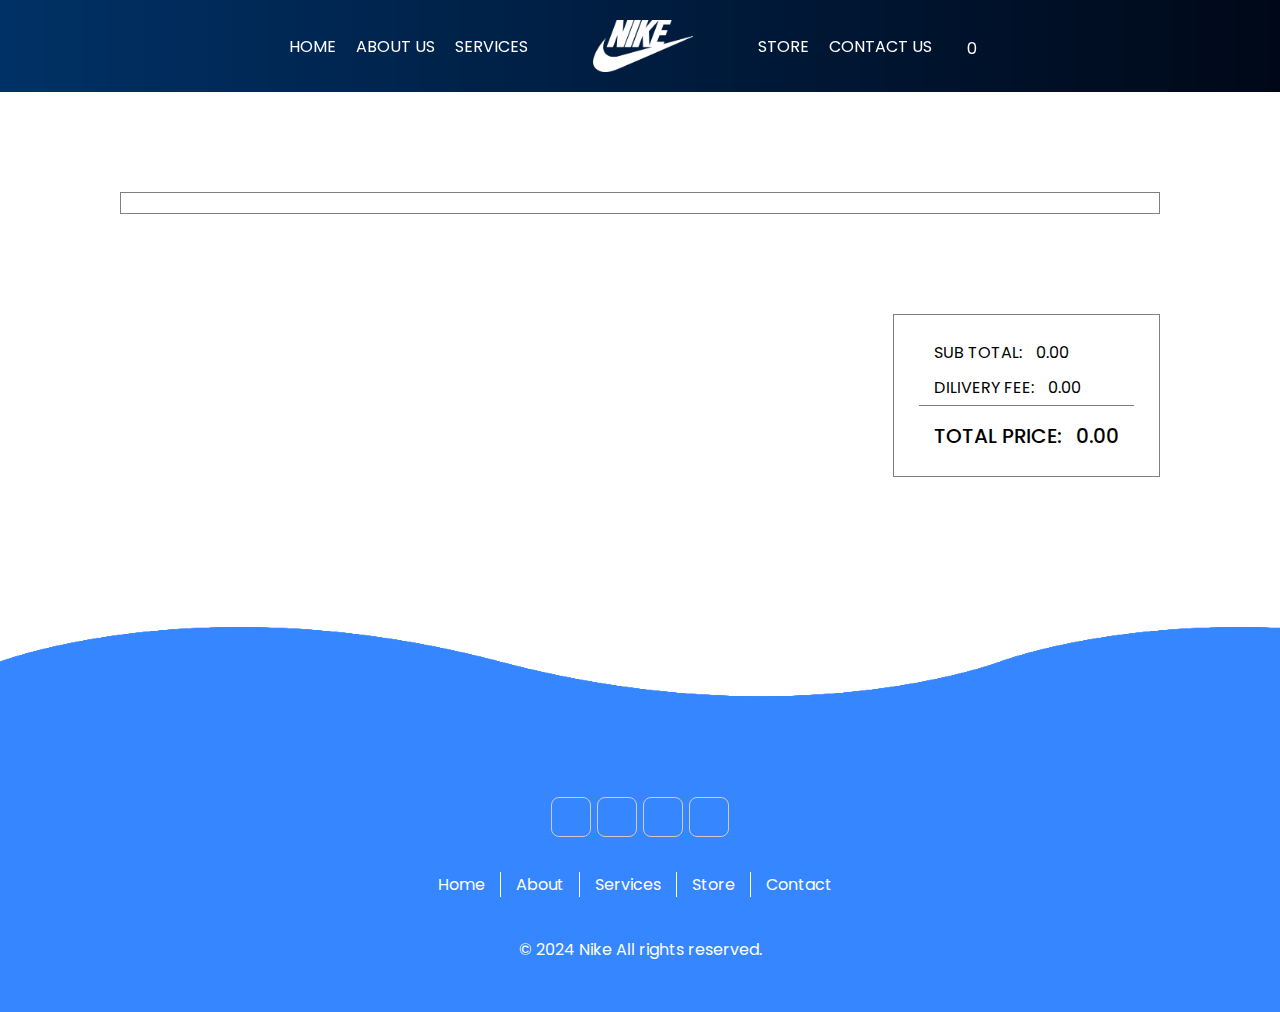
<file: Storecart.html>
<!DOCTYPE html>
<html lang="en">

<head>
    <meta charset="UTF-8">
    <meta name="viewport" content="width=device-width, initial-scale=1.0">
    <title>Document</title>
    <link rel="stylesheet" href="https://cdnjs.cloudflare.com/ajax/libs/font-awesome/6.6.0/css/all.min.css"
        integrity="sha512-Kc323vGBEqzTmouAECnVceyQqyqdsSiqLQISBL29aUW4U/M7pSPA/gEUZQqv1cwx4OnYxTxve5UMg5GT6L4JJg=="
        crossorigin="anonymous" referrerpolicy="no-referrer" />
    <link rel="preconnect" href="https://fonts.googleapis.com">
    <link rel="preconnect" href="https://fonts.gstatic.com" crossorigin>
    <link rel="stylesheet" href="style.css">
    <link rel="stylesheet" href="https://unpkg.com/aos@next/dist/aos.css" />
    <!-- <link rel="stylesheet" href="dqwf.css"> -->
    <link
        href="https://fonts.googleapis.com/css2?family=Poppins:ital,wght@0,100;0,200;0,300;0,400;0,500;0,600;0,700;0,800;0,900;1,100;1,200;1,300;1,400;1,500;1,600;1,700;1,800;1,900&display=swap"
        rel="stylesheet">
</head>
<style>
    .bottom-footer-section {
        bottom: -25rem;
    }

    .cartcardtemplatemain {
        width: 100%;
        /* background-color: #000; */
        display: flex;
        border: 1px solid gray;
        margin: 5rem 0;
        align-items: center;
        /* justify-content: space-around; */

        & button {
            padding: .5rem 3rem;
            font-size: 1.6rem;
            background: #000;
            color: white;
            border: none;
            cursor: pointer;
            margin: 0 2rem;
        }

        & button:hover {
            transform: scale(1.1);


        }

        & button::before {

            display: none;
        }

        & img {
            width: 180px;
            height: 120px;

        }

        & .cart-id {
            border: 5px solid black;
            /* padding: 1rem; */
            width: 50px;
            height: 50px;
            display: flex;
            justify-content: center;
            align-items: center;
            font-size: 1.8rem;
            border-radius: 50%;
        }

        & .cart-brand {
            font-size: 2rem;
            padding: 0 1rem;
            margin: 0 2rem;

        }
    }

    .CartIncrementDecrementContainer {
        display: flex;
        justify-content: center;
        align-items: center;
        border: 1px solid black;
        margin: 0 2rem;

        & p {
            display: flex;
            justify-content: center;
            align-items: center;
            padding: .2rem .5rem;
            border-left: 1px solid gray;
        }

        & p:nth-child(1) {
            border: none;
            cursor: pointer;
        }

        & p:nth-child(2) {
            border-right: 1px solid gray;
            padding: .2rem 1.5rem;
            pointer-events: none;
        }

        & p:nth-child(3) {
            border: none;
            cursor: pointer;
        }
    }

    .cart-id-contanier {
        margin: 0 10px;
        padding: 0 1rem;
    }

    .cart-img-container {
        margin: 2rem;
        width: 200px;
        display: flex;
        justify-content: center;
        align-items: center;
        /* background: #000; */
    }

    .cart-color-container {
        padding: 0 1rem;
        margin: 0 5rem 0 2rem;
        width: 100px;

        & p {
            width: 100px;
        }
    }

    .cart-material-container {
        width: 200px;
        margin: 0 3rem;

        & h3 {
            font-size: 2rem;
        }
    }


    .cartsec-contanier {
        border: 1px solid gray;
        padding: 1rem 5rem;
        margin: 10rem 0;
    }

    .cart-total-price{
        padding: 2rem;
        float: right;
        border: 1px solid gray;


        & .sub-total-price{
            padding: .5rem 1rem;
            text-transform: uppercase;
        }

        & .Dilivery-Fee{
            padding: .5rem 1rem;
            text-transform: uppercase;
            border-bottom: 1px solid gray;
        }

        & .total-Price{
            padding: .5rem 1rem;
            text-transform: uppercase;
            margin-top: 1rem;
            
            & span{
                font-size: 2rem;
                font-weight: 500;
            }
        }
    }
</style>

<body>
    <!-- navbar start -->
    <header class="header">
        <nav class="container nav">

            <div class="navbar-main-content">
                <ul class="navbar">
                    <li class="navbar-item" data-aos="fade-down" data-aos-delay="50"><a href="index.html"
                            class="navbar-link">HOME</a></li>
                    <li class="navbar-item" data-aos="fade-down" data-aos-delay="100"><a href="index.html"
                            id="about-link" class="navbar-link">ABOUT US</a></li>
                    <li class="navbar-item" data-aos="fade-down" data-aos-delay="150"><a href="index.html"
                            id="about-link" class="navbar-link">SERVICES</a></li>
                    <li class="navbar-item" data-aos="fade-down" data-aos-delay="200">
                        <div class="navbar-brand">
                            <img src="Daco_4219859.png" alt="this is an img" width="100px">
                        </div>
                    </li>
                    <li class="navbar-item" data-aos="fade-down" data-aos-delay="250"><a href="store.html"
                            class="navbar-link">STORE</a></li>
                    <li class="navbar-item" data-aos="fade-down" data-aos-delay="300"><a href="index.html"
                            class="navbar-link">CONTACT US</a></li>
                    <li class="navbar-item" data-aos="fade-down" data-aos-delay="350"><a href="Storecart.html"><button
                                type="button" class="btn-store"><i class="fa-solid fa-cart-shopping"></i><span
                                    class="cartValue">0</span> </button></a></li>
                </ul>
            </div>

        </nav>
    </header>
    <!-- navbar End -->



    <!-- Cart Section start -->
    <section class="cart-Section">
        <div class="container">
            <div class="cartsec-contanier">

            </div>


            <div class="cart-total-price">
                <p class="sub-total-price"><span>Sub Total: </span><span class="main-sub-price"> 0</span></p>
                <p class="Dilivery-Fee"><span>Dilivery Fee: </span> <span class="main-delivery-fee"> 50</span></p>
                <p class="total-Price"><span>Total Price: </span><span class="main-total-price"> 50</span></p>
            </div>
        </div>
    </section>

    <template class="cartcardtemplate">
        <div class="cartcardtemplatemain" id="cardValue">
            <div class="cart-id-contanier">
                <p class="cart-id">0</p>
            </div>
            <h3 class="cart-brand">Nike</h3>
            <div class="cart-img-container">
                <img src="" alt="" class="cart-img">
            </div>
            <div class="cart-color-container">
                <p class="cart-color"></p>
            </div>
            <div class="cart-material-container">
                <h3 class="cart-material" id="price"></h3>
            </div>
            <div class="CartIncrementDecrementContainer">
                <p class="cartproductIncrement" id="increase"> + </p>
                <p class="cartproductActualValue" id="quantity"> 1 </p>
                <p class="cartproductDecrement" id="decrease"> - </p>
            </div>
            <div class="cart-btn-container">
                <button class="cart-remove-btn">Remove</button>
            </div>
        </div>
    </template>
    <!-- Cart Section End -->



    <!-- footer Start -->
    <footer class="Footer-Section bottom-footer-section">
        <div class="imges">
            <div class="wave wave1"></div>
            <div class="wave wave2"></div>
            <div class="wave wave3"></div>
            <div class="wave wave4"></div>
        </div>
        <div class="container">
            <div class="footer-social-icons social-icons ">
                <a href="#" class="icon"><i class="fa-brands fa-google-plus-g"></i></a>
                <a href="#" class="icon"><i class="fa-brands fa-facebook-f"></i></a>
                <a href="#" class="icon"><i class="fa-brands fa-github"></i></a>
                <a href="#" class="icon"><i class="fa-brands fa-linkedin-in"></i></a>
            </div>
            <div class="footer_links">
                <ul>
                    <li class="footer-item"><a href="index.html" class="footer-link">Home</a></li>
                    <li class="footer-item"><a href="#" class="footer-link">About</a></li>
                    <li class="footer-item"><a href="#" class="footer-link">Services</a></li>
                    <li class="footer-item"><a href="#" class="footer-link">Store</a></li>
                    <li class="footer-item"><a href="#" class="footer-link">Contact</a></li>
                </ul>
            </div>
            <p class="footer-para">© 2024 Nike All rights reserved.</p>
        </div>
    </footer>
    <!-- footer End -->


    <!-- Javascript code Start -->



    <!-- Javascript code -->
    <script src="https://unpkg.com/aos@next/dist/aos.js"></script>
    <script>
        AOS.init();
    </script>

     <script type="module">

        let productArr = [];
        const DELIVERY_FEE = 50; // Define the delivery fee
    
        // Function to add product data to localStorage
        function addCardDataToLS(evt, id) {
            const PresentProduct = document.querySelector(`#card${id}`);
    
            let price = parseFloat(PresentProduct.querySelector(".product-price").innerText);
            let imgSrc = PresentProduct.querySelector(".card-main-img").src;
            let shoesColor = PresentProduct.querySelector(".Product-color").innerText;
            let shoesMaterial = PresentProduct.querySelector(".Product-material").innerText;
    
            // Retrieve product data from localStorage
            let storedData = JSON.parse(localStorage.getItem("productDetails")) || [];
    
            // Find the existing product in the cart
            let existingProduct = storedData.find(product => product.id === id);
    
            if (existingProduct) {
                // Update quantity if the product is already in the cart
                existingProduct.quantity += 1;
            } else {
                // Add new product data if it's not already in the cart
                let productDataArr = { id, price, shoesColor, imgSrc, shoesMaterial, quantity: 1 };
                storedData.push(productDataArr);
            }
    
            // Save updated data to localStorage
            localStorage.setItem("productDetails", JSON.stringify(storedData));
    
            // Update cart UI and values
            productArr = storedData; // Update the local productArr
            updateCartValue();
            getDataFromLS();
        }
    
        // Load product data from localStorage
        let objstr = localStorage.getItem("productDetails");
        if (objstr != null) {
            productArr = JSON.parse(objstr);
        }
    
        // Function to update the cart value
        const updateCartValue = () => {
            const cartValue = document.querySelector('.cartValue');
            cartValue.innerText = productArr.length;
        };
    
        // Update Subtotal and store it in localStorage
        const updateSubTotal = () => {
            let subTotal = productArr.reduce((acc, product) => {
                let productPrice = parseFloat(product.price);
                let productQuantity = parseInt(product.quantity, 10);
    
                // Check if the parsed values are valid numbers
                if (isNaN(productPrice)) productPrice = 0;
                if (isNaN(productQuantity)) productQuantity = 0;
    
                return acc + (productPrice * productQuantity);
            }, 0);
    
            document.querySelector('.main-sub-price').innerText = subTotal.toFixed(2);
            localStorage.setItem("subTotal", subTotal);
        };
    
        // Update Total Price and store it in localStorage
        const updateTotalPrice = () => {
            const subTotal = parseFloat(localStorage.getItem("subTotal")) || 0;
            const deliveryFee = productArr.length > 0 ? DELIVERY_FEE : 0; // Add delivery fee only if cart has items
    
            const totalPrice = subTotal + deliveryFee;
            document.querySelector('.main-delivery-fee').innerText = deliveryFee.toFixed(2);
            document.querySelector('.main-total-price').innerText = totalPrice.toFixed(2);
            localStorage.setItem("totalPrice", totalPrice);
        };
    
        const getDataFromLS = () => {
            const cartsecContanier = document.querySelector(".cartsec-contanier");
            const cartcardtemplate = document.querySelector(".cartcardtemplate");
    
            // Clear the container first
            cartsecContanier.innerHTML = '';
    
            // Load product details from localStorage
            let productDetails = localStorage.getItem("productDetails");
            let dataStore = productDetails ? JSON.parse(productDetails) : [];
    
            dataStore.forEach((product, index) => {
                const { id, price, shoesColor, imgSrc, shoesMaterial } = product;
    
                const cartcardtemplateclone = document.importNode(cartcardtemplate.content, true);
    
                // Set the product data in the template
                cartcardtemplateclone.querySelector("#cardValue").setAttribute("id", `card${id}`);
                const increaseButton = cartcardtemplateclone.querySelector('#increase');
                const decreaseButton = cartcardtemplateclone.querySelector('#decrease');
                const quantityElement = cartcardtemplateclone.querySelector('#quantity');
                const priceElement = cartcardtemplateclone.querySelector('#price');
                cartcardtemplateclone.querySelector('.cart-img').src = imgSrc;
                cartcardtemplateclone.querySelector('.cart-id').innerText = `${id}`;
                cartcardtemplateclone.querySelector('.cart-color').innerText = `${shoesColor}`;
    
                // Set initial values
                let basePrice = parseFloat(price); // Ensure price is a number
                let quantity = product.quantity || 1; // Use stored quantity or default to 1
    
                // Function to update the price based on the quantity
                function updatePrice() {
                    const newPrice = basePrice * quantity;
                    priceElement.innerText = `Price: ${newPrice.toFixed(2)}`; // Update the price displayed
                }
    
                // Update localStorage with the new quantity and price
                function updateLocalStorage() {
                    product.quantity = quantity;
                    productArr[index] = product;
                    localStorage.setItem("productDetails", JSON.stringify(productArr));
                    updateSubTotal(); // Update subtotal whenever quantity changes
                    updateTotalPrice(); // Update total price
                }
    
                // Event listener for the increase button
                increaseButton.addEventListener('click', () => {
                    quantity++; // Increment quantity
                    quantityElement.innerText = quantity; // Update quantity displayed
                    updatePrice(); // Update price based on the new quantity
                    updateLocalStorage(); // Save changes to localStorage
                });
    
                // Event listener for the decrease button
                decreaseButton.addEventListener('click', () => {
                    if (quantity > 1) { // Ensure quantity doesn't go below 1
                        quantity--; // Decrement quantity
                        quantityElement.innerText = quantity; // Update quantity displayed
                        updatePrice(); // Update price based on the new quantity
                        updateLocalStorage(); // Save changes to localStorage
                    }
                });
    
                // Initial setup
                quantityElement.innerText = quantity;
                updatePrice(); // Set the initial price based on the default quantity
    
                // Add click event listener for the remove button
                cartcardtemplateclone.querySelector('.cart-remove-btn').addEventListener('click', () => {
                    // Remove product from dataStore
                    dataStore = dataStore.filter(item => item.id !== id);
                    productArr = dataStore; // Update productArr
    
                    // Save the updated dataStore to localStorage
                    localStorage.setItem("productDetails", JSON.stringify(dataStore));
    
                    // Re-render the products
                    getDataFromLS();
                    updateCartValue(); // Update cart value after removing product
                    updateSubTotal(); // Update subtotal after removing a product
                    updateTotalPrice(); // Update total price
                });
    
                // Append the cloned template to the container
                cartsecContanier.appendChild(cartcardtemplateclone);
            });
    
            updateSubTotal(); // Ensure subtotal is updated after loading data
            updateTotalPrice(); // Ensure total price is updated after loading data
        }
    
        // Initial load of products
        getDataFromLS();
    
        // Load subtotal and total price from localStorage on page load
        const storedSubTotal = parseFloat(localStorage.getItem("subTotal")) || 0;
        document.querySelector('.main-sub-price').innerText = storedSubTotal.toFixed(2);
        
        const deliveryFee = productArr.length > 0 ? DELIVERY_FEE : 0;
        const totalPrice = storedSubTotal + deliveryFee;
        document.querySelector('.main-delivery-fee').innerText = deliveryFee.toFixed(2);
        document.querySelector('.main-total-price').innerText = totalPrice.toFixed(2);
    
        // Update cart value on initial load
        updateCartValue();
    
    </script>
    
    <!-- Javascript code end  -->
</body>
c
</html>
</file>
<file: style.css>
@import url('https://fonts.googleapis.com/css2?family=Poppins:ital,wght@0,100;0,200;0,300;0,400;0,500;0,600;0,700;0,800;0,900;1,100;1,200;1,300;1,400;1,500;1,600;1,700;1,800;1,900&display=swap');


:root{
    --main-color:rgb(54, 178, 255) ;
    --white-color:white ;
    --blue-color: rgb(0, 123, 255); 
    --Dark-blue-color: rgb(0, 21, 61); 
    --black-color: black;
}


html{
    scroll-behavior: smooth;
}


* {
    margin: 0;
    padding: 0;
    box-sizing: border-box;
    font-size: 62.5%;
    font-family: "Poppins", sans-serif;
    transition: .3s;
}


.container{
    padding: 0 12rem;
}

p,li,span,a{
    font-size: 1.6rem;
    text-decoration: none;
    /* color: white; */
    margin: 0 .5rem;
    
}
i{
    font-size: 2.5rem;
    /* color: white; */
}



h1{
    font-size: 3.6rem;
}
h1{
    font-size: 3.2rem;
}
h1{
    font-size: 2.6rem;
}
h4{
    font-size: 1.8rem;
}

.grid{
    display: grid;
}
.grid-two{
    grid-template-columns: repeat(2,1fr);
}
.grid-three{
    grid-template-columns: repeat(3,1fr);
}
.grid-four{
    grid-template-columns: repeat(4,1fr);
}

/* store css  */


.store-section{
    margin: 15rem 0;
    margin-bottom: 25rem;
}



.main-card{
    width: 330px;
    height: auto;
    border: 1px solid rgb(208, 208, 208);
}

.card-container .main-card:hover{
    transform: translateZ(100px) scale(1.09) !important;
}


.card-img-section{
    /* padding: 2rem; */
    /* background: rgb(0,0,0); */
    /* background: linear-gradient(180deg, rgba(0,0,0,1) 0%, rgb(77, 77, 77) 100%); */
    width: 100%;
    margin-bottom: 5rem;
    /* transform: rotateZ(-30deg); */
    display: flex;  
    justify-content: center;
    align-items: center;
    height: 300px;
    position: relative;
    border-bottom-left-radius: 99rem;
    border-bottom-right-radius: 99rem;

    & h1{
        color: white;
        font-size: 7rem;
    }

    & img{
        position: absolute;
        /* transform: rotateZ(-30deg); */
        bottom: -10%;
        left: 10%;
    }
}

.card-product-details{
     padding: 1rem 2rem;
     display: flex;
     flex-direction: column;
     justify-content: flex-start;
     align-items: flex-start;

    & h2{
        font-size: 2rem;
    }

    & p{
        font: 1.8rem;
    }
}

.product-price-container{
    padding: 1rem 2rem;
    display: flex;
    justify-content: safe;
    align-items: center;
    & h2{
        font-size: 2rem;
    }
}

.product-addToCartButton{
    display: flex;
    justify-content: center;
    align-items: center;
    


    & button{
        width: 90%;
        padding: .5rem 2rem;
        font-size: 1.6rem;
        margin: 2rem 1rem;
        border: none;
        /* background: rgb(0,0,0); */
        color: white;
        /* background: linear-gradient(90deg, rgba(0,0,0,1) 0%, rgb(78, 78, 78) 100%); */
    }
}
.card-container{
    gap: 10rem;
}

.product-addToCartButton button::before{
    display: none;
}
.product-addToCartButton button:hover{
    letter-spacing: 4px;
}















/* main css */

.header{
    /* background: rgb(0,212,255); */
    background: linear-gradient(90deg, var(--blue-color) 0%, var(--Dark-blue-color) 100%);
    position: relative;
    z-index: 1;
}

.nav{
    display: flex;
    justify-content: center;
    align-items: center;
    position: relative;
    background: rgba(0,0,0,0.6);
    backdrop-filter: blur(5px);
    overflow: hidden;
   
}
.nav:hover::before{
    transform: rotateZ(45deg) translate(499px, -497px);
}
.nav:hover::after{
    transform: rotateZ(45deg) translate(-499px, 497px);
}
.nav::before{
    content: '';
    position: absolute;
    width: 70px;
    aspect-ratio: 1;
    /* height: 100%; */
    transition: 2s;
    background: transparent;
    transform: rotateZ(45deg) translate(-537px, 533px );
    border-top: 2px solid var(--white-color);
    border-right: 2px solid var(--white-color);
}
.nav::after{
    content: '';
    position: absolute;
    width: 70px;
    aspect-ratio: 1;
    /* height: 100%; */
    transition: 2s;
    background: transparent;
    transform: rotateZ(45deg) translate(533px, -537px );
    border-bottom: 2px solid var(--white-color);
    border-left: 2px solid var(--white-color);
}

.nav .navbar-brand{
    display: flex;
    justify-content: center;
    align-items: center;
    padding: 2rem 0rem;
    margin: 0 5rem;
}

.nav .navbar-main-content{
    display: flex;
    justify-content: center;
    align-items: center;
}


.navbar-link{
    transition: .3s;
    cursor: pointer;
    color: var(--white-color);
}

.navbar-link:hover, .navbar-link:hover::before{
    color: var(--main-color);
    transform: scaleX(1);
    
}

.navbar-link::before{
    transition: .3s;
    content:'';
    position:absolute;
    background-color:var(--main-color) ;
    width: 100%;
    display: flex;
    transform: scaleX(0);
    justify-content: center;
    align-items: center;
    height: .2rem;
    border-radius: 20px;
    bottom: 0;
    left: 0;
}


.nav .navbar{
    display: flex;
    justify-content: center;
    align-items: center;
    list-style-type: none;
    text-decoration: none;

    & li a{
        position: relative;
    }
}

.btn-store{
    background-color: transparent;
    border: none;
    outline: none;
    padding: 1rem;
    cursor: pointer;
    color: var(--white-color);
}





main{
    position: relative;
}

.hero-section{
    height: 110vh;
    width: 100%;
    background: linear-gradient(90deg, var(--blue-color) 0%, var(--Dark-blue-color) 100%);
    background-attachment: fixed;
    overflow: hidden;
    margin-bottom: 3rem;
}

.shoes-img{
    /* position: relative; */
    width: 100%;
    height: 100%;
    display: flex;
    place-content: center;
    
    & .tick-img{
        position: absolute;
        z-index: 1;
        top: 27%;
        filter: drop-shadow(0 0 90px  var(--black-color));
    }
    & .hero-img-smoke{
        width: 0rem;
        height: 0rem;
        top: 50%;
        position: absolute; 
        box-shadow: 0 0 2000px 120px var(--black-color); 
        background-color: var(--black-color); 
    } 
    & .hero-nike-shoes-img{
        position: absolute;
        z-index: 2;
        margin-top: 6rem;
        background-attachment: fixed;
    }
    & .shoes-shadow{
        position: absolute;
        width: 300px;
        height: 100px;
        bottom: 0;
        left: 35%;
        top: 75%;
        background-color: var(--black-color);
        filter: blur(50px);
        transform: rotateX(60deg);
    }
    
}

.hero-nike-shoes-img2{
    z-index: 9999999;
    position: absolute;
    transform: rotatez(290deg);
    left: -12%;
    top: -30%;
    filter: drop-shadow(-10px 40px 50px var(--black-color));
}
.hero-nike-shoes-img3{
    /* z-index: -1; */
    position: absolute;
    transform: rotatez(220deg);
    right: 12%;
    bottom: 25%;
    filter: drop-shadow(-25px -50px 40px var(--black-color));
}

.hero-section-button{
    position: absolute;
    top: 50%;
    left: 42%;
}

.hero-btn{
    padding: 1rem 3rem;
    border: 1px solid var(--white-color);
    position: relative;
    z-index: 9;
    color: var(--white-color);
    transition: .3s;
    transition-delay: .3s;
    /* background-color: ; */
}

.hero-btn::before{
 content: '';
 position: absolute;
 width: 60px;
 top: -25%;
 left: 10%;
 aspect-ratio: 1;
 background: transparent;
 transform: rotateZ(45deg);
 border-left: 2px solid var(--white-color);
 border-bottom: 2px solid var(--white-color);
 transition: .3s all linear;
}
.hero-btn::after{
 content: '';
 position: absolute;
 width: 60px;
 top: -25%;
 left: 49%;
 aspect-ratio: 1;
 background: transparent;
 transform: rotateZ(45deg);
 border-right: 2px solid var(--white-color);
 border-top: 2px solid var(--white-color);
 transition: .3s all linear;
}

.hero-section-button:hover .hero-btn{
    color: var(--black-color);
    background-color: var(--white-color);
}

.hero-section-button:hover .hero-btn::before{
    transform:rotateZ(45deg) translate(-18px, 19px);
} 
.hero-section-button:hover .hero-btn::after{
    transform:rotateZ(45deg) translate(19px, -18px);
} 






















/* shaper Dvider */

.custom-shape-divider-bottom-1722738289 {
    position: absolute;
    bottom: 0;
    left: 0;
    width: 100%;
    overflow: hidden;
    line-height: 0;
    transform: rotate(180deg);
}

.custom-shape-divider-bottom-1722738289 svg {
    position: relative;
    display: block;
    width: calc(100% + 1.3px);
    height: 101px;
}

.custom-shape-divider-bottom-1722738289 .shape-fill {
    fill: #FFFFFF;
}


/* sale section css  */

:root {
    --main-color: rgb(54, 178, 255);
    --white-color: white;
    --blue-color: rgb(0, 123, 255);
    --Dark-blue-color: rgb(0, 21, 61);
    --black-color: black;
}
.Sale-section {
    margin: 10rem 0;
}

.Sale-section .container .grid-three {
    gap: 7rem;
}

.sale-card {
    width: 320px;
    transform-style: preserve-3d;
    color: var(--white-color);
}

.product {
    padding: 1rem 0;
    position: relative;
    transform-style: preserve-3d;
    pointer-events: none;
    transform: perspective(1000px);
    & h1 {
        font-size: 5rem;
        padding: .5rem 2rem;
        opacity: .3;
        /* margin-bottom: 1rem; */
    }

    & h3 {
        font-size: 4.6rem;
        letter-spacing: .8rem;
        margin-left: 2rem;
        opacity: 0.3;
        z-index: 1;
        /* padding: 0 0rem; */
    }

    & span {
        font-size: 2.6rem;
        float: right;
        margin-top: 9rem;
        padding: .5rem 2rem;
        border-top-left-radius: 99px;
        border-bottom-left-radius: 99px;
        margin-left: 10rem;
        background: var(--Dark-blue-color);
        backdrop-filter: blur(50px);
        margin-bottom: 10rem;
        /* opacity:; */
    }



    & img {
        height: 230px;
        position: absolute;
        top: 0;
        z-index: 999;
        transition: .4s !important;
        /* left: 5%; */
        filter: drop-shadow(-10px 43px 39px var(--black-color));
    }


    & .title {
        width: 100%;
        position: fixed;
    
    
        & h2 {
            font-size: 4.8rem;
            position: relative;
            opacity: 1;height: 7rem;
            padding: 0rem 10.49rem;
            z-index: 9;
            margin-top: 17rem;
        }
    }
}




.sale-card:nth-child(1) {
    background: rgb(0, 3, 2);
    background: linear-gradient(135deg, rgba(0, 3, 2, 1) 0%, rgba(0, 255, 239, 1) 100%);

    & .product .title h2 {
        background: rgb(0, 3, 2);
        background: linear-gradient(20deg, rgb(81, 86, 57) 0%, rgb(0, 111, 104) 100%);
    }
}

.sale-card:nth-child(2) {
    background: rgb(0, 3, 2);
    background: linear-gradient(135deg, rgb(56, 56, 56) 0%, rgb(0, 63, 59) 100%);

    & .product .title h2 {
        background: rgb(0, 3, 2);
        background: linear-gradient(20deg, rgb(102, 102, 102) 0%, rgb(0, 33, 31) 100%);
    }
}

.sale-card:nth-child(3) {
    background: rgb(0, 86, 128);
    background: linear-gradient(135deg, rgba(0, 86, 128, 1) 0%, rgb(209, 237, 255) 100%);

    & .product .title h2 {
        background: rgb(0, 86, 128);
        background: linear-gradient(20deg, rgb(0, 69, 103) 0%, rgb(113, 133, 145) 100%);
    }
}
.sale-card:nth-child(4) {
    background: rgb(170, 193, 204);
    background: linear-gradient(135deg, rgb(165, 168, 169) 0%, rgb(213, 220, 224) 100%);

    & .product .title h2 {
        background: rgb(0, 86, 128);
        background: linear-gradient(20deg, rgb(165, 168, 169) 0%, rgb(179, 179, 179) 100%);
    }
}
.sale-card:nth-child(5) {
    background: rgb(175, 182, 185);
    background: linear-gradient(135deg, rgb(189, 197, 201) 0%, rgb(157, 209, 254) 100%);

    & .product .title h2 {
        background: rgb(0, 86, 128);
        background: linear-gradient(20deg, rgb(198, 198, 198) 0%, rgb(178, 224, 253) 100%);
    }
}
.sale-card:nth-child(6) {
    background: rgb(230, 230, 230);
    background: linear-gradient(135deg, rgb(41, 41, 41) 0%, rgb(208, 208, 208) 100%);

    & .product .title h2 {
        background: rgb(61, 61, 61);
        background: linear-gradient(20deg, rgb(80, 80, 80) 0%, rgb(157, 157, 157) 100%);
    }
}








.sale-card:hover:nth-child(1) .product .sale-card-img{
    transform: translate3d(-7%, -3%, 80px) ;
}
.sale-card:hover:nth-child(2) .product .sale-card-img{
    transform: rotateZ(-30deg) translate3d(-7%, -3%, 80px) !important;
}
.sale-card:hover:nth-child(3) .product .sale-card-img{
    transform: rotateZ(-30deg) translate3d(-7%, -3%, 80px) !important;
}
.sale-card:hover:nth-child(4) .product .sale-card-img{
    transform: rotateZ(-30deg)  translate3d(-7%, -3%, 80px) !important;
}
.sale-card:hover:nth-child(5) .product .sale-card-img{
    transform: translate3d(-7%, -3%, 80px) !important;
}
.sale-card:hover:nth-child(6) .product .sale-card-img{
    transform: rotateZ(-30deg) translate3d(-7%, -3%, 80px) !important;
}

.sale-card:hover .product .sale-card-index{
    transform: translateZ(20px);
    opacity: 1;
}

.sale-card:hover .product .sale-card-category{
    transform: translateZ(10px);
    opacity: 0.7;
}
.sale-card:hover .product .price{
    transform: translateZ(1);
    opacity: 1;
}
.sale-card:hover .product .title{
    transform: translateZ(10px);
    opacity: .7;
}
 .section-main-heading{
    font-size: 5rem !important;
    display: flex;
    justify-content: center;
    align-items: center;
    margin: 12rem 0;
    text-shadow: 2px 2px 2px black;
}


/* footer section  */

:root {
    --main-color: rgb(54, 178, 255);
    --white-color: white;
    --blue-color: rgb(0, 123, 255);
    --Dark-blue-color: rgb(0, 21, 61);
    --black-color: black;
}

li{
    list-style-type: none;
}
ul{
    display: flex;
}

.Footer-Section{
    margin-top: 15rem;
    padding: 5rem 0;
    position: relative;
    display: flex;
    width: 100%;
    height: auto;
    align-items: center;
    flex-direction: column;
    justify-content: center;background:#3586ff;
    color: white !important;

    & a{
        color:white;
    }
}
.footer-social-icons{
    display: flex;
    justify-content: center;
    align-items: center;

    & a{
        color: white;
    }
    & a:hover{
        background-color: white;
        color: black;
    }
}

.footer-item{
    border-right: 1px solid white;
    padding-right: 1rem;
    margin-top: 1.5rem;
}

.footer-item:last-child{
    border: none;
}

.footer-para{
    display: flex;
    justify-content: center;
    align-items: center;
    padding-top: 4rem;
}

.wave{
    position: absolute;
    background: url(wave.png);
    width: 100%;
    height: 100px;
    left: 0;
    top: -100px;
    background-size: 1000px 100px;
}

.wave.wave1{
    bottom: 0;
    z-index: 1000;
    opacity: 1;
    animation: wave1 4s linear infinite;
}

@keyframes wave1 {
    0%{
        background-position-x: 1000px;
    }
    100%{
        background-position-x: 0px;
    }
}







.wave.wave2{
    bottom: 10px;
    z-index: 999;
    opacity: .4;
    animation: wave2 3s linear infinite;
}

@keyframes wave2 {
    0%{
        background-position-x: 0px;
    }
    100%{
        background-position-x: 1000px;
    }
}












.wave.wave3{
    bottom: 15px;
    z-index: 998;
    opacity: .2;
    animation: wave3 3.5s linear infinite;
}

@keyframes wave3 {
    0%{
        background-position-x: 0px;
    }
    100%{
        background-position-x: 1000px;
    }
}













.wave.wave4{
    bottom: 20px;
    z-index: 998;
    opacity: .7;
    animation: wave4 3s linear infinite;
}

@keyframes wave4 {
    0%{
        background-position-x: 0px;
    }
    100%{
        background-position-x: 1000px;
    }
}


/* contact css  */


:root {
    --main-color: rgb(54, 178, 255);
    --white-color: white;
    --blue-color: rgb(0, 123, 255);
    --Dark-blue-color: rgb(0, 21, 61);
    --black-color: black;
}


.contact-container{
    background-color: #fff;
    border-radius: 30px;
    box-shadow: 0 5px 15px rgba(0, 0, 0, 0.35);
    position: relative;
    overflow: hidden;
    /* width: 1100px; */
    max-width: 100%;
    min-height: 480px;
    transition: .5s;
    margin: 8rem 0;
    margin-bottom: 25rem;

}

.contact-container:hover{
    transform: translateZ(500px);
}

.contact-container p{
    font-size: 14px;
    line-height: 20px;
    letter-spacing: 0.3px;
    margin: 20px 0;
}

.contact-container span{
    font-size: 12px;
}

.contact-container a{
    color: #333;
    font-size: 13px;
    text-decoration: none;
    margin: 15px 0 10px;
}

.contact-container button{
    background-color: var(--black-color);
    color: #fff;
    font-size: 12px;
    padding: 10px 45px;
    border: none;
    outline: 3px groove var(--black-color);
    outline-offset: 2px;
    /* border-radius: 8px; */
    font-weight: 600;
    letter-spacing: 0.5px;
    text-transform: uppercase;
    margin-top: 10px;
    cursor: pointer;
}

.contact-container button.hidden{
    background-color: #003762;
    border-color: #fff;
}

.contact-container form{
    background-color: #fff;
    display: flex;
    align-items: center;
    justify-content: center;
    flex-direction: column;
    padding: 0 40px;
    height: 100%;
}

.contact-container input{
    background-color: #eee;
    border: none;
    margin: 8px 0;
    padding: 10px 15px;
    font-size: 13px;
    border-radius: 8px;
    width: 100%;
    outline: none;
}

.form-container{
    position: absolute;
    top: 0;
    height: 100%;
    transition: all 0.6s ease-in-out;
}

.sign-in{
    left: 0;
    width: 50%;
    z-index: 2;
}

.contact-container.active .sign-in{
    transform: translateX(100%);
}

.sign-up{
    left: 0;
    width: 50%;
    opacity: 0;
    z-index: 1;
}

.contact-container.active .sign-up{
    transform: translateX(100%);
    opacity: 1;
    z-index: 5;
    animation: move 0.6s;
}

@keyframes move{
    0%, 49.99%{
        opacity: 0;
        z-index: 1;
    }
    50%, 100%{
        opacity: 1;
        z-index: 5;
    }
}

.social-icons{
    margin: 20px 0;
}

.social-icons a{
    border: 1px solid #ccc;
    border-radius: 20%;
    display: inline-flex;
    justify-content: center;
    align-items: center;
    margin: 0 3px;
    width: 40px;
    height: 40px;
}

.toggle-container{
    position: absolute;
    top: 0;
    left: 50%;
    width: 50%;
    height: 100%;
    overflow: hidden;
    transition: all 0.6s ease-in-out;
    border-radius: 150px 0 0 100px;
    z-index: 1000;
}

.contact-container.active .toggle-container{
    transform: translateX(-100%);
    border-radius: 0 150px 100px 0;
}

.toggle{
    background-color: var(--blue-color);
    height: 100%;
    background: linear-gradient(to right, #005a9f, #1c76ba);
    color: #fff;
    position: relative;
    left: -100%;
    height: 100%;
    width: 200%;
    transform: translateX(0);
    transition: all 0.6s ease-in-out;
}

.contact-container.active .toggle{
    transform: translateX(50%);
}

.toggle-panel{
    position: absolute;
    width: 50%;
    height: 100%;
    display: flex;
    align-items: center;
    justify-content: center;
    flex-direction: column;
    padding: 0 30px;
    text-align: center;
    top: 0;
    transform: translateX(0);
    transition: all 0.6s ease-in-out;
}

.toggle-left{
    transform: translateX(-200%);
}

.contact-container.active .toggle-left{
    transform: translateX(0);
}

.toggle-right{
    right: 0;
    transform: translateX(0);
}

.contact-container.active .toggle-right{
    transform: translateX(200%);
}



/* about section css */


:root {
    --main-color: rgb(54, 178, 255);
    --white-color: white;
    --blue-color: rgb(0, 123, 255);
    --Dark-blue-color: rgb(0, 21, 61);
    --black-color: black;
}

.about-section{
    margin-top: 10rem;
}

.about-section-card{
    gap: 4rem;
}


.about-card{
    /* border: 1px solid var(--black-color); */
    padding: 2rem;
    display: flex;
    flex-direction: column;
    justify-content: center;
    align-items: center;
    box-shadow: inset 20px 20px 20px rgba(0,0,0,0.05),
                25px 35px 20px rgba(0,0,0,0.05),
                25px 30px 30px rgba(0,0,0,0.05),
                inset -20px -20px 25px rgba(255,255,255,0.9);
    width: 400px;
    height: 400px;

    & h1{
        font-size: 4rem;
        border-radius: 50%;
        width: 80px;
        height: 80px;
        display: flex;
        justify-content: center;
        align-items: center;
        margin: 2rem 0;
        padding: 1rem !important;
    }

    & h3{
        font-size: 3rem;
        margin: 1rem 0;
    }

    & p{
        display: flex;
        justify-content: center;
        align-items: center;
        padding: 1rem 2rem;
    }
    & button{
        padding: 1rem 3rem !important;
        font-size: 1.6rem;
        margin: 1rem 0;  
        border: none;
        outline: none;
        z-index: 9999;
    }
}

.about-card-btn{
    /* transition: none; */
    background-color: transparent;
    position: relative;
    overflow: hidden;
   
}
button::before{
    position: absolute;
    content: '';
    top: 0%;
    left: -22px;
    width: 0%;
    transition: .5s;
    height: 100%;
    z-index: -1;
    transform: skewX(45deg) ;
    background-color: var(--clr);
}


button:hover:before{
    width: 90%;
}

button:hover a{
    color: white !important;
}


.container .about-card:nth-child(1){
    border-radius: 78% 22% 41% 59% / 50% 58% 42% 50% ;
    animation: box1 5s linear infinite;

    & button{
        background-color: transparent;
        border: 3px solid #ff0f5b;
        color: #ff0f5b !important;

        & a{
            color: #ff0f5b;
        }
    }
    & h1{
        border: .8rem solid #ff0f5b;

    }
}

.container .about-card:nth-child(2){
    border-radius:24% 76% 41% 59% / 70% 45% 55% 30%;
    animation: box2 5s linear infinite;
    & button{
        background-color: transparent;
        border: 3px solid var(--clr);
        color: var(--clr) !important;
        display: flex;
        justify-content: center;
        align-items: center;
        padding: 2rem 3rem;

        & a{
            color: var(--clr);
        }
    }
    & h1{
        border: .8rem solid #0f87ff;

    }}
    

.container .about-card:nth-child(3){
    border-radius: 60% 40% 21% 79% / 46% 45% 55% 54% ;
    animation: box3 5s linear infinite;

    & button{
        background-color: transparent;
        border: 3px solid var(--clr);
        color: var(--clr) !important;

        & a{
            color: var(--clr);
        }
    }
    & h1{
        border: .8rem solid #0fffc7;

    }
}

@keyframes box1 {
    0%{
        border-radius:78% 22% 41% 59% / 50% 58% 42% 50% ;
    }
    25%{
        border-radius: 30% 70% 70% 30% / 30% 30% 70% 70% ;
    }
    50%{
        border-radius: 55% 45% 31% 69% / 30% 30% 70% 70%  ;
    }
    75%{
        border-radius: 23% 77% 31% 69% / 66% 22% 78% 34%   ;
    }
    100%{
        border-radius: 78% 22% 41% 59% / 50% 58% 42% 50%  ;
    }

}
@keyframes box2 {
    0%{
        border-radius: 24% 76% 41% 59% / 70% 45% 55% 30%;
    }
    25%{
        border-radius: 55% 45% 31% 69% / 30% 30% 70% 70%;
    }
    50%{
        border-radius: 30% 70% 70% 30% / 30% 30% 70% 70%;
    }
    75%{
        border-radius: 49% 51% 31% 69% / 74% 61% 39% 26%;
    }
    100%{
        border-radius: 24% 76% 41% 59% / 70% 45% 55% 30%;
    }

}
@keyframes box3 {
    0%{
        border-radius:60% 40% 21% 79% / 46% 45% 55% 54%   ;
    }
    25%{
        border-radius: 30% 70% 70% 30% / 30% 30% 70% 70% ;
    }
    50%{
        border-radius: 59% 41% 31% 69% / 41% 20% 80% 59%  ;
    }
    75%{
        border-radius: 20% 80% 31% 69% / 41% 45% 55% 59%   ;
    }
    100%{
        border-radius: 60% 40% 21% 79% / 46% 45% 55% 54%   ;
    }

}
</file>
